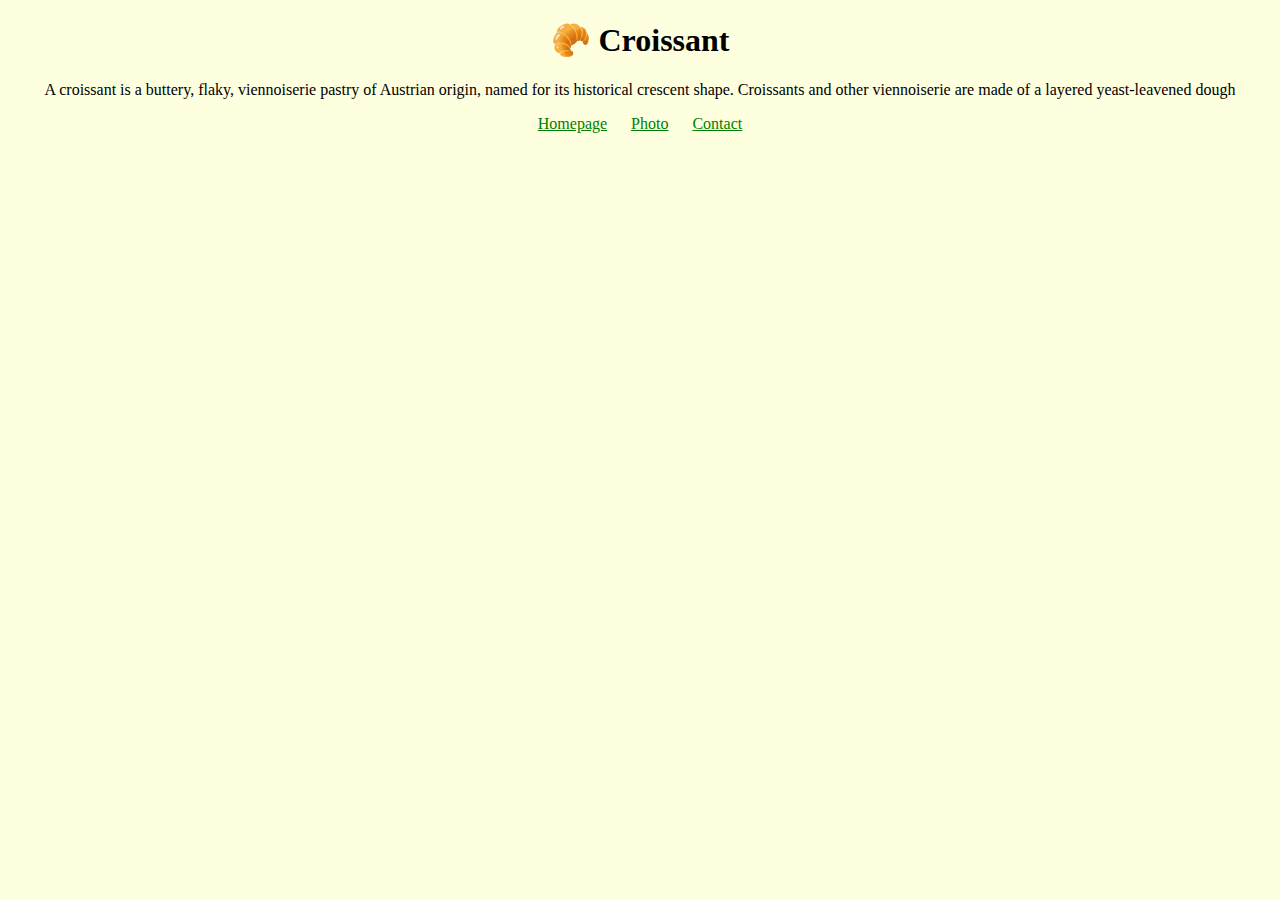
<file: index.html>
<!DOCTYPE html>
<html lang="en">

<head>
    <meta charset="UTF-8">
    <meta http-equiv="X-UA-Compatible" content="IE=edge">
    <meta name="viewport" content="width=device-width, initial-scale=1.0">
    <link rel="stylesheet" href="/css/styles.css">
    <title>The best croissant in New York - Croissant.com</title>
    <meta name="description" content="Taste the best croissant in town">
</head>

<body>
    <h1>🥐 Croissant</h1>
    <p>
        A croissant is a buttery, flaky, viennoiserie pastry of Austrian origin,
        named for its historical crescent shape. Croissants and other viennoiserie
        are made of a layered yeast-leavened dough
    </p>
    <footer>
        <a href="/" title="Home"> Homepage</a>
        <a href="/photo.html" title="Croissant photo"> Photo</a>
        <a href="/contact.html" title="Contact Croissant.com"> Contact</a>
    </footer>
</body>

</html>
</file>
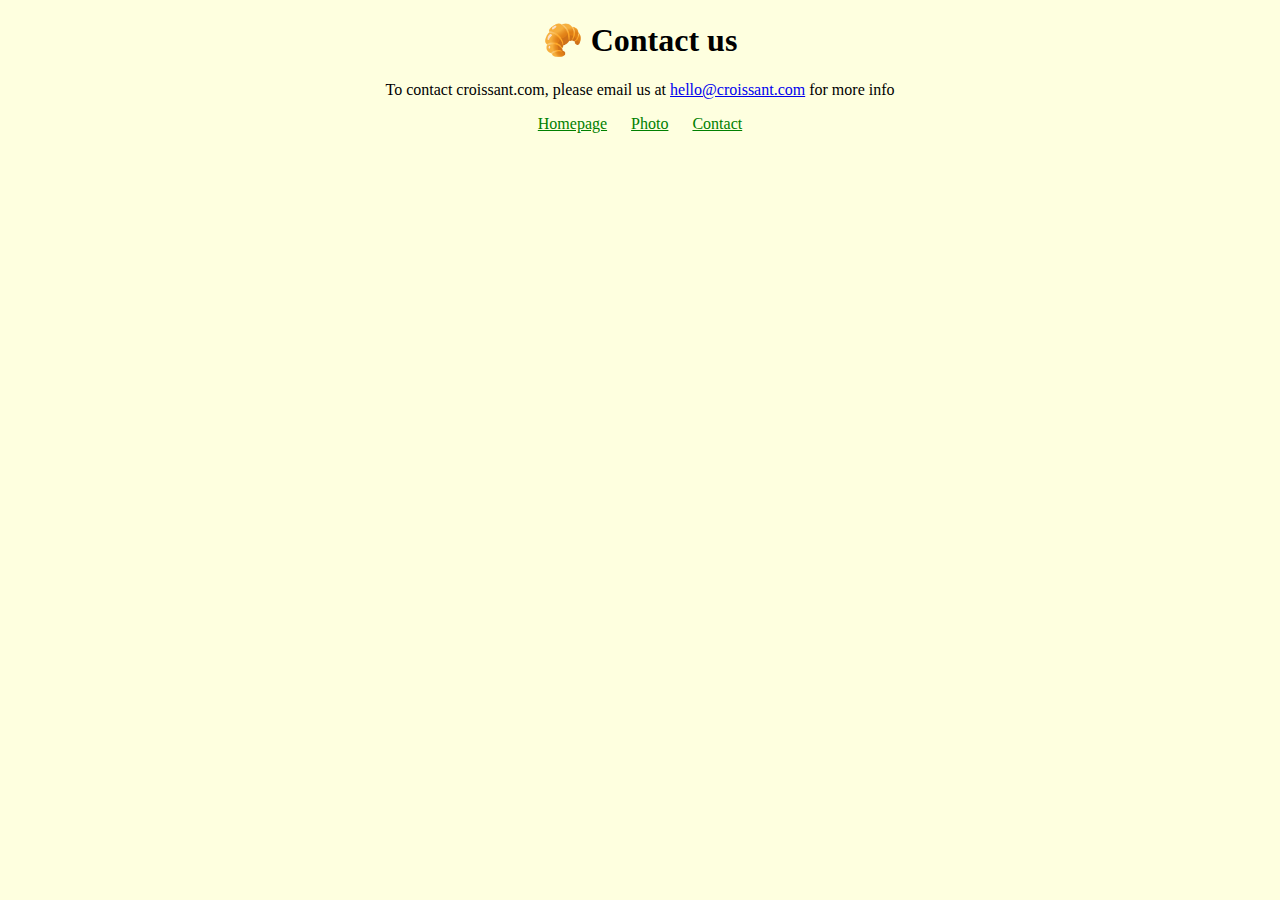
<file: contact.html>
<!DOCTYPE html>
<html lang="en">

<head>
    <meta charset="UTF-8">
    <meta http-equiv="X-UA-Compatible" content="IE=edge">
    <meta name="viewport" content="width=device-width, initial-scale=1.0">
    <link rel="stylesheet" href="/css/styles.css">
    <title>Contact us - Croissant.com</title>
    <meta name="description" content="Contact croissant.com to learn more about our homemade croissants">
</head>

<body>
    <h1>🥐 Contact us</h1>
    <p>
        To contact croissant.com, please email us at
        <a href="mailto:hello@croissant.com" title="contact us by email">hello@croissant.com</a>
        for more info
    </p>
    <footer>
        <a href="/" title="Home"> Homepage</a>
        <a href="/photo.html" title="Croissant photo"> Photo</a>
        <a href="/contact.html" title="Contact Croissant.com"> Contact</a>
    </footer>
</body>

</html>
</file>
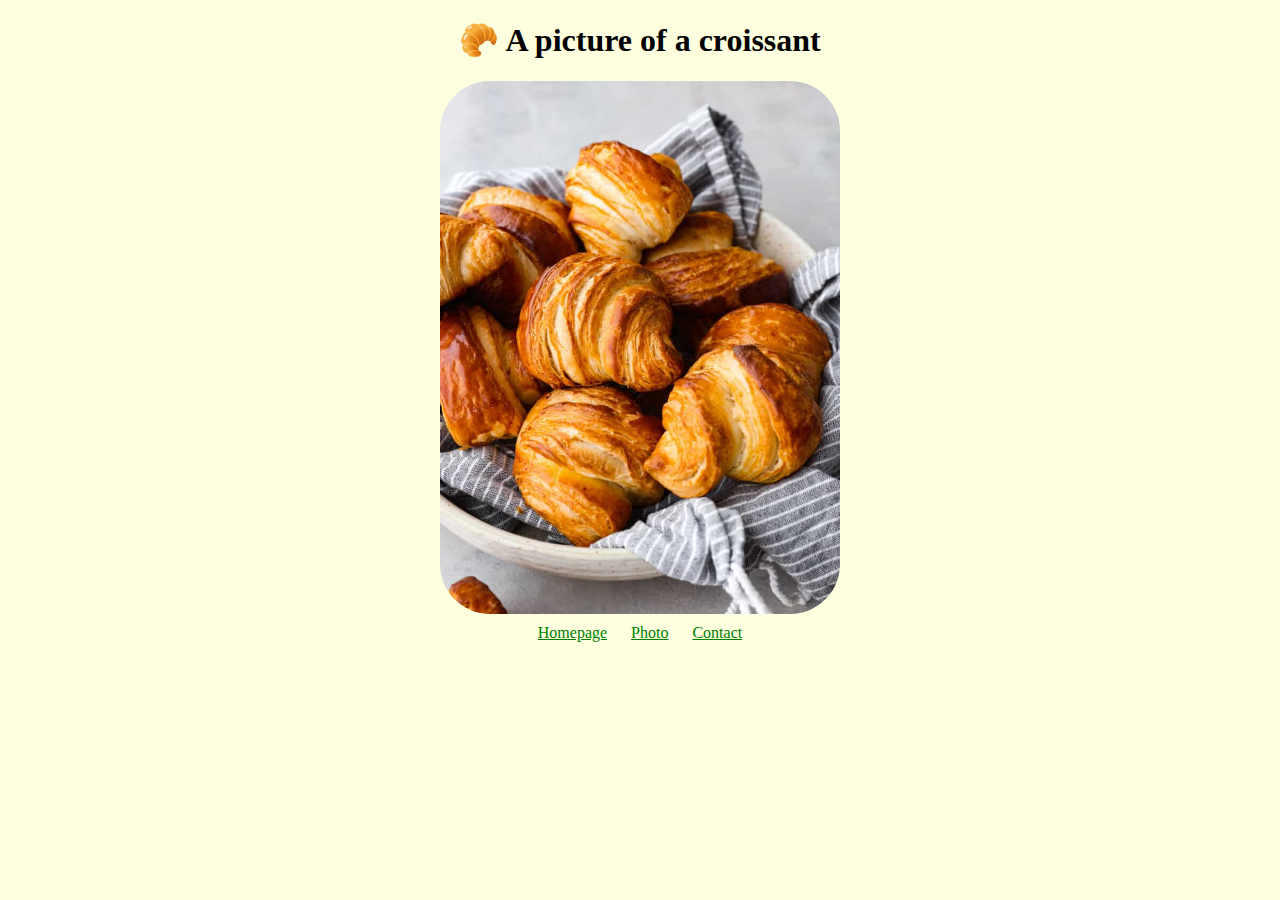
<file: photo.html>
<!DOCTYPE html>
<html lang="en">

<head>
    <meta charset="UTF-8">
    <meta http-equiv="X-UA-Compatible" content="IE=edge">
    <meta name="viewport" content="width=device-width, initial-scale=1.0">
    <link rel="stylesheet" href="/css/styles.css">
    <title>An example of the perfect Croissant - Croissant.com</title>
    <meta name="description" content="Enjoy a beautiful picture of a plate full of homemade croissants">
</head>

<body>
    <h1>🥐 A picture of a croissant</h1>
    <img src="/images/croissant.jpeg" alt="Homemade croissant" class="croissant-photo">

    <footer>
        <a href="/" title="Home"> Homepage</a>
        <a href="/photo.html" title="Croissant photo"> Photo</a>
        <a href="/contact.html" title="Contact Croissant.com"> Contact</a>
    </footer>
</body>

</html>
</file>
<file: css/styles.css>
body {
  background: #feffdf;
  display: block;
  margin: 8px;
}

h1,
p {
  text-align: center;
}

footer {
  text-align: center;
  display: block;
}
footer a {
  margin: 0 10px;
  color: green;
  cursor: pointer;
  text-decoration: underline;
}

.croissant-photo {
  max-width: 400px;
  border-radius: 50px;
  display: block;
  margin: 10px auto;
}
</file>
